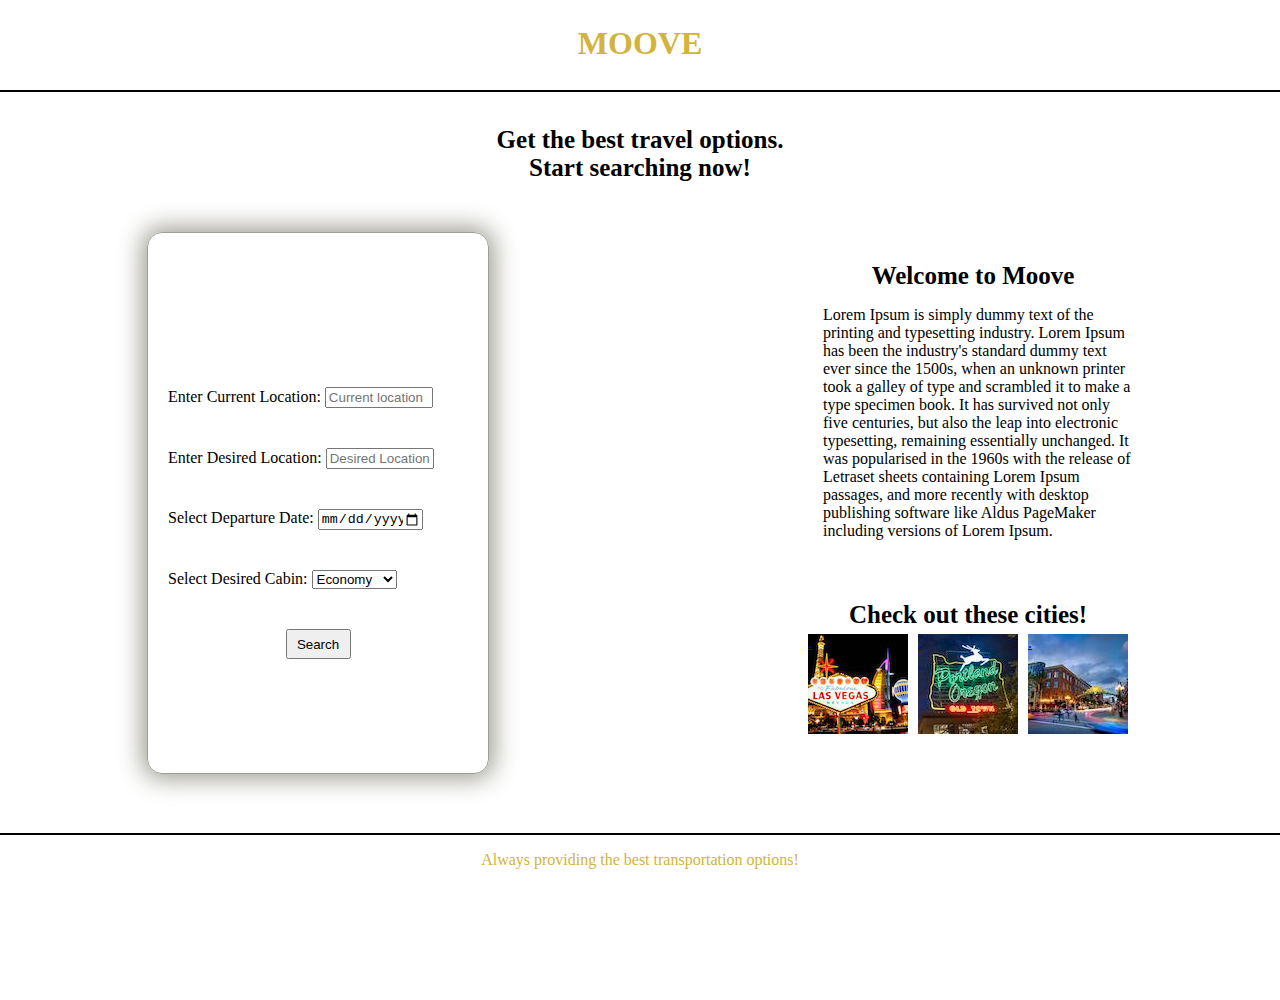
<file: index.html>
<!DOCTYPE html>
<html lang="en" dir="ltr">
    <head>
        <meta charset="utf-8">
        <title>Moove</title>

        <link rel="stylesheet" href="styles/index.css">
    </head>

    <body>
        <!--header-->
        <header>
            <h1>MOOVE</h1>
        </header>
        <!--endheader-->

        <!--main content-->
        <h2>Get the best travel options. Start searching now!</h2>
        <div class="main">
            <!--booking a trip form-->
            <div class="booktrip">
                <form class="origin" action="index.html" method="post">
                    <label for="originplace">Enter Current Location:</label>
                    <input type="text" name="originplace"
                    placeholder="Current location">
                    <label for="destination">Enter Desired Location:</label>
                    <input type="text" name="destination"
                    placeholder="Desired Location">
                    <label for="startdate">Select Departure Date:</label>
                    <input type="date" id="startdate" name="startdate">
                </form>
                <!--this is the dropbox to select a cabin-->
                <div>
                    <label for="cabindrop" class="cabindrop">Select Desired Cabin:</label>
                    <select class="cabin" name="cabindrop">
                        <option value="economy">Economy</option>
                        <option value="business">Business</option>
                        <option value="firstclass">First Class</option>
                    </select>
                </div>
                <button type="submit" name="Search">Search</button>
            </div>
            <!--about the company section-->
            <div class="aside">
                <div class="about">
                    <h2 class="aboutheading">Welcome to Moove</h2>
                    <p>Lorem Ipsum is simply dummy text of the printing and
                        typesetting industry. Lorem Ipsum has been the industry's
                        standard dummy text ever since the 1500s, when an unknown
                        printer took a galley of type and scrambled it to make a type
                        specimen book. It has survived not only five centuries,
                        but also the leap into electronic typesetting, remaining
                        essentially unchanged. It was popularised in the 1960s with the
                        release of Letraset sheets containing Lorem Ipsum passages,
                        and more recently with desktop publishing software like Aldus
                        PageMaker including versions of Lorem Ipsum.<p>
                </div>
                <div class="places">
                    <h2 class="viewplaces">Check out these cities!</h2>
                    <a href="https://www.lasvegasnevada.gov/" class="vegas">.</a>
                    <a href="https://www.portlandoregon.gov/" class="portland">.</a>
                    <a href="https://www.sandiego.gov/" class="sandiego">.</a>
                </div>
            </div>
        </div>
        <!--endmain-->

        <!--footer-->
        <footer>
            <p>Always providing the best transportation options!</p>
        </footer>
    </body>

</html>
</file>
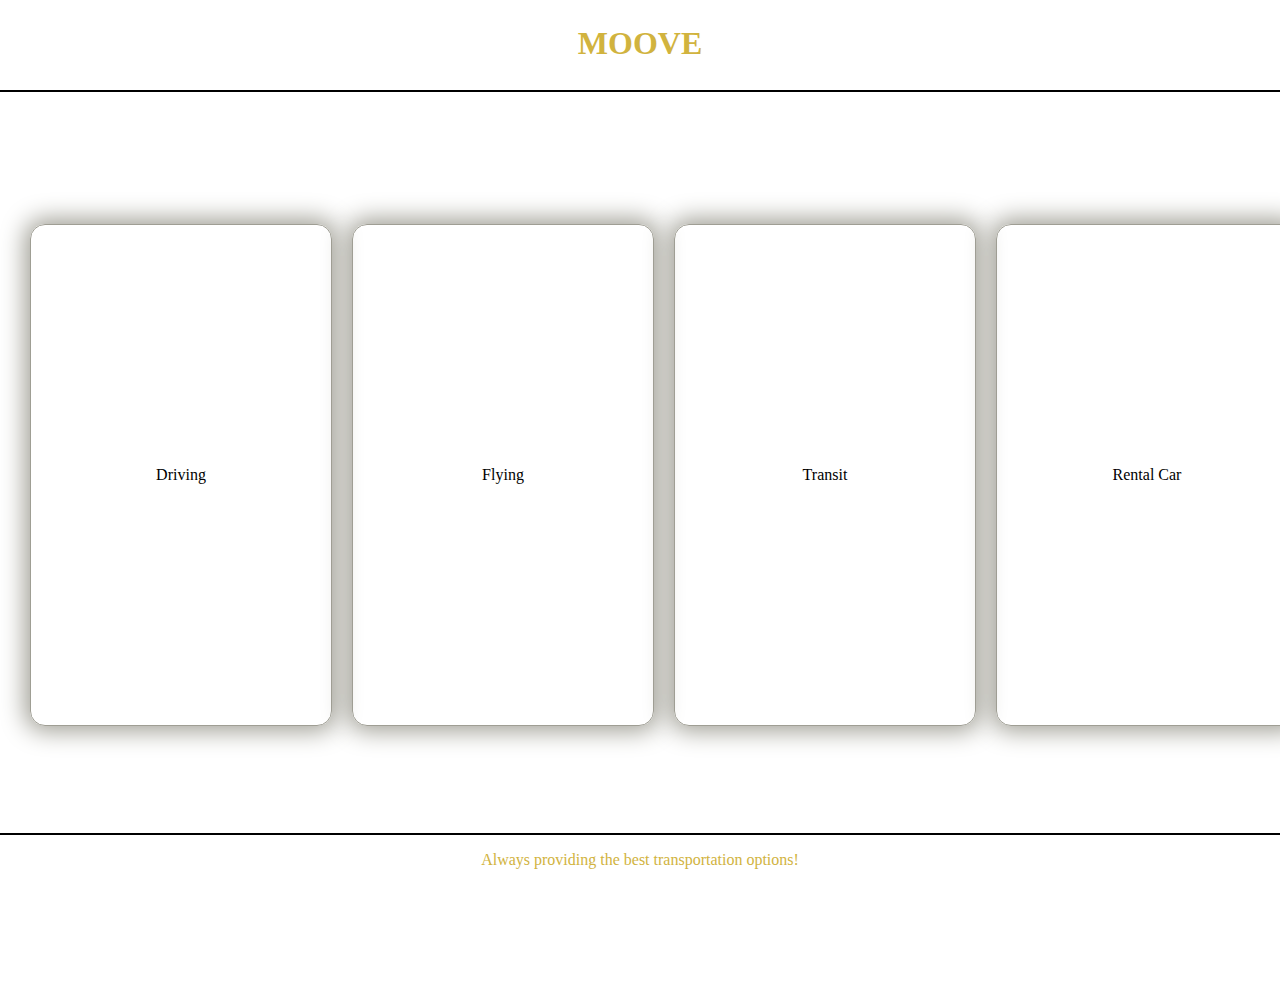
<file: results.html>
<!DOCTYPE html>
<html lang="en" dir="ltr">
    <head>
        <meta charset="utf-8">
        <title>MOOVE</title>

        <link rel="stylesheet" href="styles/results.css">
    </head>

    <body>
        <!--header-->
        <header>
            <h1>MOOVE</h1>
        </header>
        <!--endheader-->

        <!--main content-->
        <div class="main">
            <!--results for driving-->
            <div class="driving">
                <p>Driving</p>
            </div>
            <!--results for flying-->
            <div class="flying">
                <p>Flying</p>
            </div>
            <!--results for using a transit system-->
            <div class="transit">
                <p>Transit</p>
            </div>
            <!--results for getting rental car-->
            <div class="rentalCar">
                <p>Rental Car</p>
            </div>
        </div>
        <!--endmain-->

        <!--footer-->
        <footer>
            <p>Always providing the best transportation options!</p>
        </footer>
    </body>
</html>
</file>
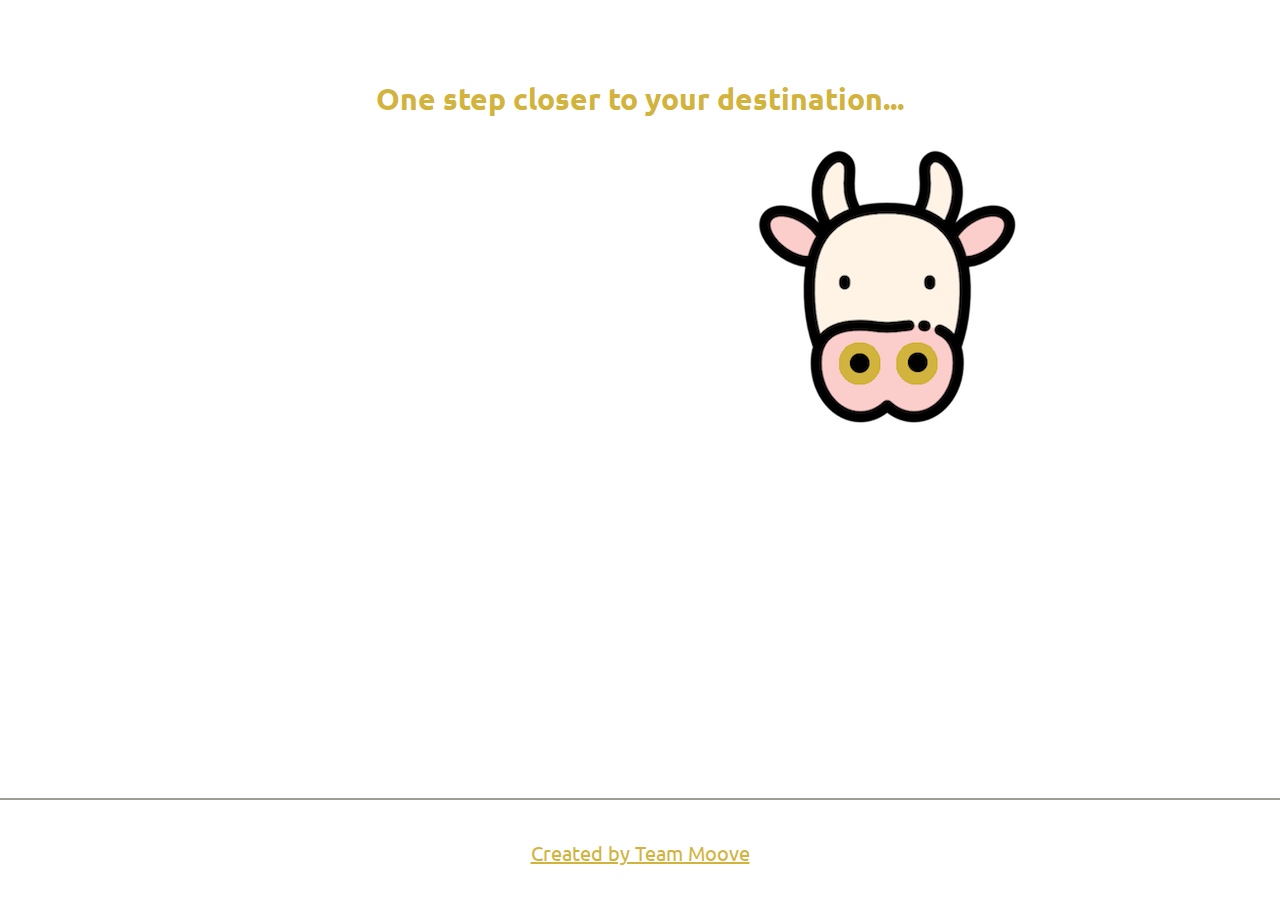
<file: web_dynamic/templates/loading.html>
<!DOCTYPE html>
<html lang="en" dir="ltr">
    <head>
        <meta charset="utf-8">
        <title>MOOVE</title>

        <link rel="stylesheet" href="../static/styles/loading.css">
        <link href="https://fonts.googleapis.com/css?family=Ubuntu" rel="stylesheet">
    </head>

    <body>
        <header>
            <h1>One step closer to your destination...</h1>
        </header>
        <div class="cow">
            <div class="head"></div>
        </div>

        <!--footer-->
        <footer>
            <a href="https://github.com/fcantor/Moove">Created by Team Moove</a>
        </footer>
    </body>
</html>
</file>
<file: styles/index.css>
/*body*/
body {
    display: flex;
    flex-flow: column wrap;
    justify-content: center;
    height: 1000px;
    margin: 0;
}

/* header */
header {
    padding-top: 25px;
    position: absolute;
    top: 0;
    right: 0;
    left: 0;
    color: #D1B33E;
    text-align: center;
    border-bottom: 2px solid black;
    height: 65px;
}

h1 {
    margin: 0;
}
/* end header */

h2 {
    margin-top: -25px;
    margin-bottom: 0;
    align-self: center;
    font-size: 25px;
    text-align: center;
    width: 300px;
}

/* main content between header and footer */
.main {
    display: flex;
    flex-flow: row nowrap;
    justify-content: space-around;
    width: auto;
}

/* search form */
.booktrip {
    display: flex;
    flex-flow: column wrap;
    justify-content: center;
    align-items: flex-start;
    align-self: center;
    margin-top: 50px;
    margin-bottom: 75px;
    margin-right: 20px;
    padding: 20px;
    border: .5px solid #9F9E94;
    border-radius: 15px;
    width: 300px;
    height: 500px;
    -webkit-box-shadow: 0 0 5px 2px #9F9E94;
    -moz-box-shadow: 0 0 5px 2px #9F9E94;
    box-shadow: 0 0 25px 5px #9F9E94;
}

input {
    margin-top: 40px;
    width: 100px;
}

.cabindrop {
    margin-top: 40px;
}

select {
    margin-top: 40px;
    margin-bottom: 40px;
    width: 85px;
}

button {
    align-self: center;
    height: 30px;
    width: 65px;
}
/* end search form */

/* aside section */
.aside {
    display: flex;
    flex-flow: column nowrap;
    height: 500px;
    width: 330px;
    margin-top: 50px;
}

.about {
    margin-top: 55px;
    margin-bottom: 20px;
    margin-left: 20px;
    height: 300px;
}

.places {
    display: flex;
    flex-flow: row wrap;
    justify-content: center;
    margin-top: 50px;
    margin-bottom: 75px;
    width: 330px;
    height: 200px;
}

.viewplaces {
    align-self: center;
    left: 0;
    right: 0;
}

a {
    margin: 5px;
}

.vegas {
    background-image: url(images/vegas.jpg);
    background-repeat: no-repeat;
    width: 100px;
    height: 100px;
}

.portland {
    background-image: url(images/portland.jpg);
    background-repeat: no-repeat;
    width: 100px;
    height: 100px;
}

.sandiego {
    background-image: url(images/sandiego.jpg);
    background-repeat: no-repeat;
    width: 100px;
    height: 100px;
}

/* end aside */


/* end main */


/* footer */
footer {
    bottom: 0;
    left: 0;
    right: 0;
    position: fixed;
    text-align: center;
    color: #D1B33E;
    background-color: white;
    border-top: 2px solid black;
    height: 65px;
}
/* end footer*/
/* end body */
</file>
<file: styles/results.css>
/*body*/
body {
    display: flex;
    flex-flow: column wrap;
    justify-content: center;
    height: 1000px;
    margin: 0;
}

/* header */
header {
    padding-top: 25px;
    position: absolute;
    top: 0;
    right: 0;
    left: 0;
    color: #D1B33E;
    text-align: center;
    border-bottom: 2px solid black;
    height: 65px;
}

h1 {
    margin: 0;
}

/* main content */
.main {
    display: flex;
    flex-flow: row nowrap;
    justify-content: space-around;
    align-items: center;
    margin-top: -50px;
    margin-left: 20px;
    margin-right: 20px;
    width: auto;
    height: 500px;
}

/* transportation divs */
.driving, .flying, .transit, .rentalCar {
    display: flex;
    flex-flow: column nowrap;
    justify-content: space-around;
    align-items: center;
    border: .5px solid #9F9E94;
    border-radius: 15px;
    -webkit-box-shadow: 0 0 5px 2px #9F9E94;
    -moz-box-shadow: 0 0 5px 2px #9F9E94;
    box-shadow: 0 0 25px 5px #9F9E94;
    margin-left: 10px;
    margin-right: 10px;
    width: 300px;
    height: 500px;
}
/*end transportation divs */
/* endmain */


/* footer */
footer {
    bottom: 0;
    left: 0;
    right: 0;
    position: fixed;
    text-align: center;
    color: #D1B33E;
    background-color: white;
    border-top: 2px solid black;
    height: 65px;
}
/* end footer*/
/* end body */
</file>
<file: web_dynamic/static/styles/loading.css>
body {
    background-color: white;
    display: flex;
    flex-flow: column nowrap;
    justify-content: center;
    align-items: center;
    margin-top: 60px;
}

header {
    font-size: 15px;
    text-align: center;
    color: #D1B33E;
    font-family: 'Ubuntu', sans-serif;
    font-weight: 400;
}

.cow {
    /* align-self: center; */
    width: 335px;
    height: 304px;
    animation: beat 5s;
    animation-iteration-count: infinite;
    /* text-align: center; */
    /* justify-content: center; */
    padding-left: 500px;

    /* width: 100%; */
}

@keyframes beat {
    0% {
        transform: scale(1);
    }
    50% {
        transform: scale(.6);
    }
}

.head {
    align-self: center;
    background-image: url(images/cow-logo-nowords.png);
    width: 329px;
    height: 299px;
    animation: shake 1.3s;
    animation-iteration-count: infinite;
}

@keyframes shake {
    0% {transform: translate(1px, 1px) rotate(3deg);}
  10% { transform: translate(-1px, -2px) rotate(-5deg); }
  20% { transform: translate(-3px, 0px) rotate(5deg); }
  30% { transform: translate(3px, 2px) rotate(-5deg); }
  40% { transform: translate(1px, -1px) rotate(5deg); }
  50% {transform: translate(-1px, 2px) rotate(-5deg);}
  60% { transform: translate(-3px, 1px) rotate(5deg); }
  70% { transform: translate(3px, 1px) rotate(-5deg); }
  80% { transform: translate(-1px, -1px) rotate(5deg); }
  90% { transform: translate(1px, 2px) rotate(-5deg); }
  100% { transform: translate(1px, -2px) rotate(5deg); }
}

/* footer */
footer {
    bottom: 0;
    left: 0;
    right: 0;
    position: fixed;
    padding-top: 40px;
    text-align: center;
    background-color: white;
    border-top: 2px solid #9F9E94;
    height: 60px;
}

footer a {
    font-family: 'Ubuntu', sans-serif;
    font-size: 20px;
    color: #D1B33E;
}
/* end footer*/
</file>
